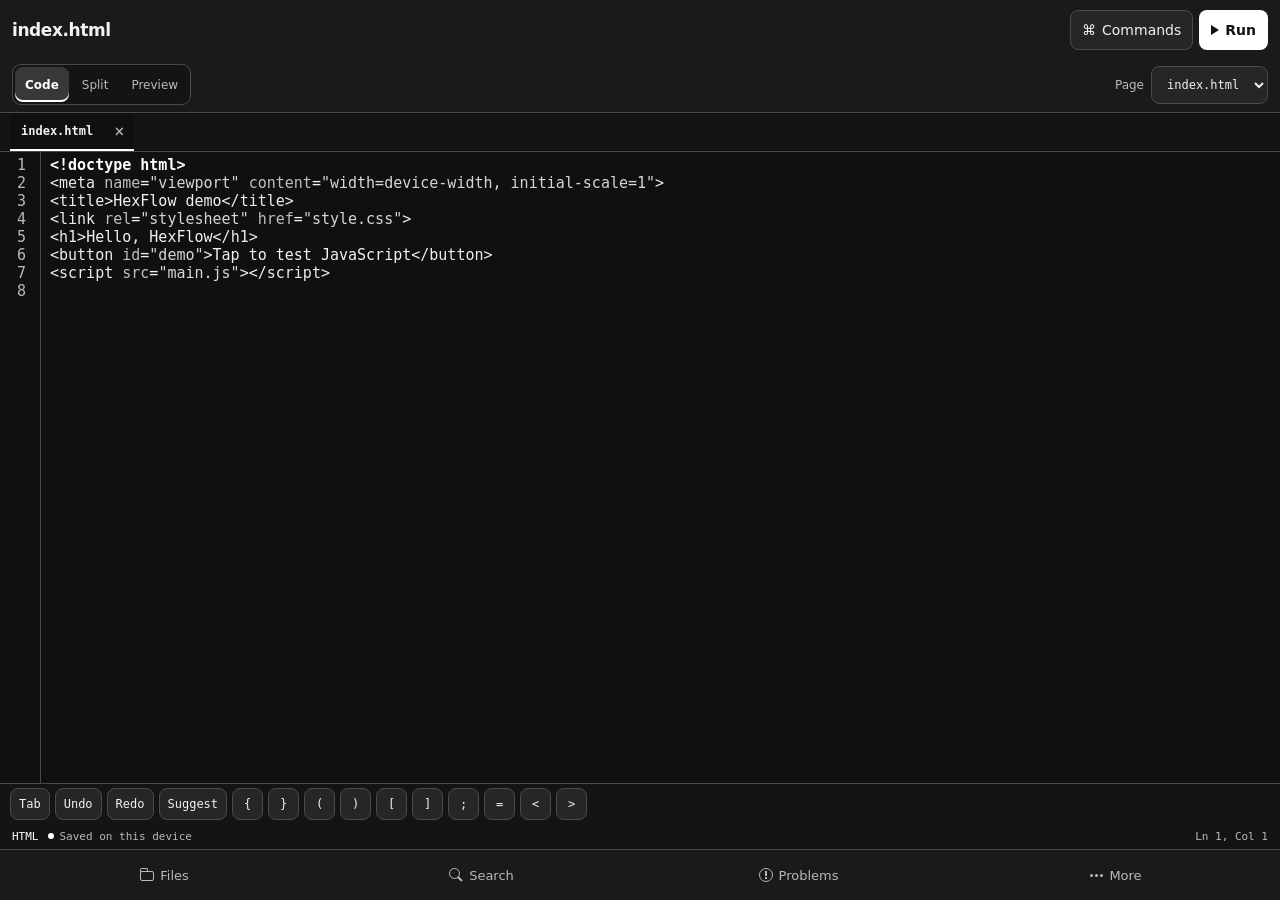
<file: app/src/main/assets/index.html>
<!doctype html>
<html lang="en">
<head>
<meta charset="utf-8">
<meta name="viewport" content="width=device-width, initial-scale=1">
<meta http-equiv="Content-Security-Policy" content="default-src 'none'; script-src 'self'; style-src 'self' 'unsafe-inline'; img-src 'self' data:">
<title>HexFlow</title>
<link rel="stylesheet" href="vendor/codemirror.css">
<link rel="stylesheet" href="vendor/show-hint.css">
<link rel="stylesheet" href="workbench.css">
</head>
<body>
<div class="splash" id="splash" aria-hidden="true">
  <span class="app-mark"></span><strong>HexFlow</strong><small>ShioliEnterprise @shi-end</small>
</div>
<header class="top">
  <div class="file-context">
    <span id="fileTitle">No file open</span>
    <span id="breadcrumb" class="breadcrumb" hidden></span>
  </div>
  <div class="header-actions">
    <button id="palette" aria-label="Command palette" title="Command palette"><span aria-hidden="true">⌘</span><span class="command-label">Commands</span></button>
    <button id="run" class="primary"><span class="play" aria-hidden="true"></span>Run</button>
  </div>
</header>
<div class="viewbar">
  <div class="view-switch" role="group" aria-label="Workspace view">
    <button data-view="editor" aria-pressed="true">Code</button>
    <button data-view="split" aria-pressed="false">Split</button>
    <button data-view="preview" aria-pressed="false">Preview</button>
  </div>
  <label class="entry"><span class="entry-label">Page</span><select id="entry" aria-label="Preview page"></select></label>
</div>
<div id="tabs" aria-label="Open files"></div>
<main id="editor" aria-label="Code editor">
  <div id="emptyEditor" class="empty-editor" hidden><button id="openFiles">Open a file</button></div>
</main>
<aside id="toolDrawer" class="drawer" aria-labelledby="drawerTitle" hidden>
  <header class="drawer-header"><h2 id="drawerTitle"></h2><button id="drawerClose" class="icon-button" aria-label="Close workspace tools">×</button></header>
  <section id="files" class="panel" hidden>
    <div class="row"><button id="new" class="primary">New file</button><button id="rename">Rename</button><button id="delete" class="danger">Delete</button></div>
    <ul id="tree"></ul>
  </section>
  <section id="search" class="panel" hidden>
    <div class="search-fields">
      <label>Find <input id="query" type="search" autocomplete="off" placeholder="Search text"></label>
      <label>Replace <input id="replacement" autocomplete="off" placeholder="Replacement text"></label>
    </div>
    <div class="row"><button id="find" class="primary">Next</button><button id="findProject">Search project</button><button id="replace">Replace all in file</button></div>
    <ul id="results"></ul>
  </section>
  <section id="problems" class="panel" hidden>
    <div class="row"><button id="check" class="primary">Check file</button><button id="checkProject">Check project</button></div>
    <ul id="issues"></ul>
  </section>
  <section id="more" class="panel" hidden>
    <div class="more-actions">
      <button data-panel="outline" aria-controls="outline">Outline</button>
      <button data-panel="project" aria-controls="project">Import &amp; export</button>
      <button data-panel="settings" aria-controls="settings">Settings</button>
    </div>
  </section>
  <section id="outline" class="panel" hidden><ul id="symbols"></ul></section>
  <section id="project" class="panel" hidden>
    <div class="row"><button id="import" class="primary">Import file or ZIP</button><button id="export">Export ZIP</button><button id="save">Export file</button></div>
  </section>
  <section id="settings" class="panel settings" hidden>
    <div class="setting"><label for="theme">Theme</label><select id="theme"><option value="material-darker">Dark</option><option value="default">Light</option></select></div>
    <div class="setting"><label for="font">Font size</label><input id="font" type="number" min="12" max="28" value="15"></div>
    <div class="setting"><label for="autoCheck">Check while typing</label><input id="autoCheck" type="checkbox" checked></div>
  </section>
</aside>
<nav class="keys" aria-label="Coding keys">
  <button id="indent">Tab</button><button id="undo">Undo</button><button id="redo">Redo</button><button id="hint">Suggest</button>
  <button data-text="{">{</button><button data-text="}">}</button><button data-text="(">(</button><button data-text=")">)</button>
  <button data-text="[">[</button><button data-text="]">]</button><button data-text=";">;</button><button data-text="=">=</button><button data-text="&lt;">&lt;</button><button data-text="&gt;">&gt;</button>
</nav>
<footer><span id="language"></span><span id="status" role="status"></span><span id="position"></span></footer>
<nav class="tools" aria-label="Workspace tools">
  <button data-panel="files" aria-controls="files" aria-expanded="false"><span class="dock-icon files-icon" aria-hidden="true"></span>Files</button>
  <button data-panel="search" aria-controls="search" aria-expanded="false"><span class="dock-icon search-icon" aria-hidden="true"></span>Search</button>
  <button data-panel="problems" aria-controls="problems" aria-expanded="false"><span class="dock-icon problems-icon" aria-hidden="true"></span>Problems <span id="problemCount" hidden></span></button>
  <button data-panel="more" aria-controls="more" aria-expanded="false"><span class="dock-icon more-icon" aria-hidden="true"></span>More</button>
</nav>
<dialog id="fileDialog">
<form method="dialog">
<label id="fileLabel" for="fileName">File path</label>
<input id="fileName" required autocomplete="off" placeholder="src/main.js">
<div class="row"><button value="cancel" formnovalidate>Cancel</button><button value="save" class="primary">Save</button></div>
</form>
</dialog>
<dialog id="commandDialog">
<div class="dialog-heading"><label for="commandQuery">Command palette</label><button id="paletteClose" class="icon-button" aria-label="Close command palette">×</button></div>
<input id="commandQuery" type="search" autocomplete="off" placeholder="Type a command or file">
<ul id="commands"></ul>
</dialog>
<dialog id="lineDialog">
<form method="dialog">
<label for="lineNumber">Go to line</label><input id="lineNumber" type="number" min="1" required>
<div class="row"><button value="go" class="primary">Go</button><button value="cancel" formnovalidate>Cancel</button></div>
</form>
</dialog>
<script src="vendor/codemirror.js"></script>
<script src="vendor/xml.js"></script><script src="vendor/javascript.js"></script><script src="vendor/css.js"></script><script src="vendor/htmlmixed.js"></script>
<script src="vendor/python.js"></script><script src="vendor/clike.js"></script><script src="vendor/markdown.js"></script>
<script src="vendor/shell.js"></script><script src="vendor/sql.js"></script><script src="vendor/yaml.js"></script>
<script src="vendor/closebrackets.js"></script><script src="vendor/matchbrackets.js"></script>
<script src="vendor/show-hint.js"></script><script src="vendor/anyword-hint.js"></script>
<script src="vendor/simple.js"></script><script src="vendor/jsx.js"></script><script src="vendor/go.js"></script><script src="vendor/rust.js"></script><script src="vendor/ruby.js"></script>
<script src="vendor/php.js"></script><script src="vendor/toml.js"></script><script src="vendor/dockerfile.js"></script>
<script src="vendor/diff.js"></script><script src="vendor/swift.js"></script>
<script src="diagnostics.js"></script>
<script src="workbench.js"></script>
</body>
</html>
</file>
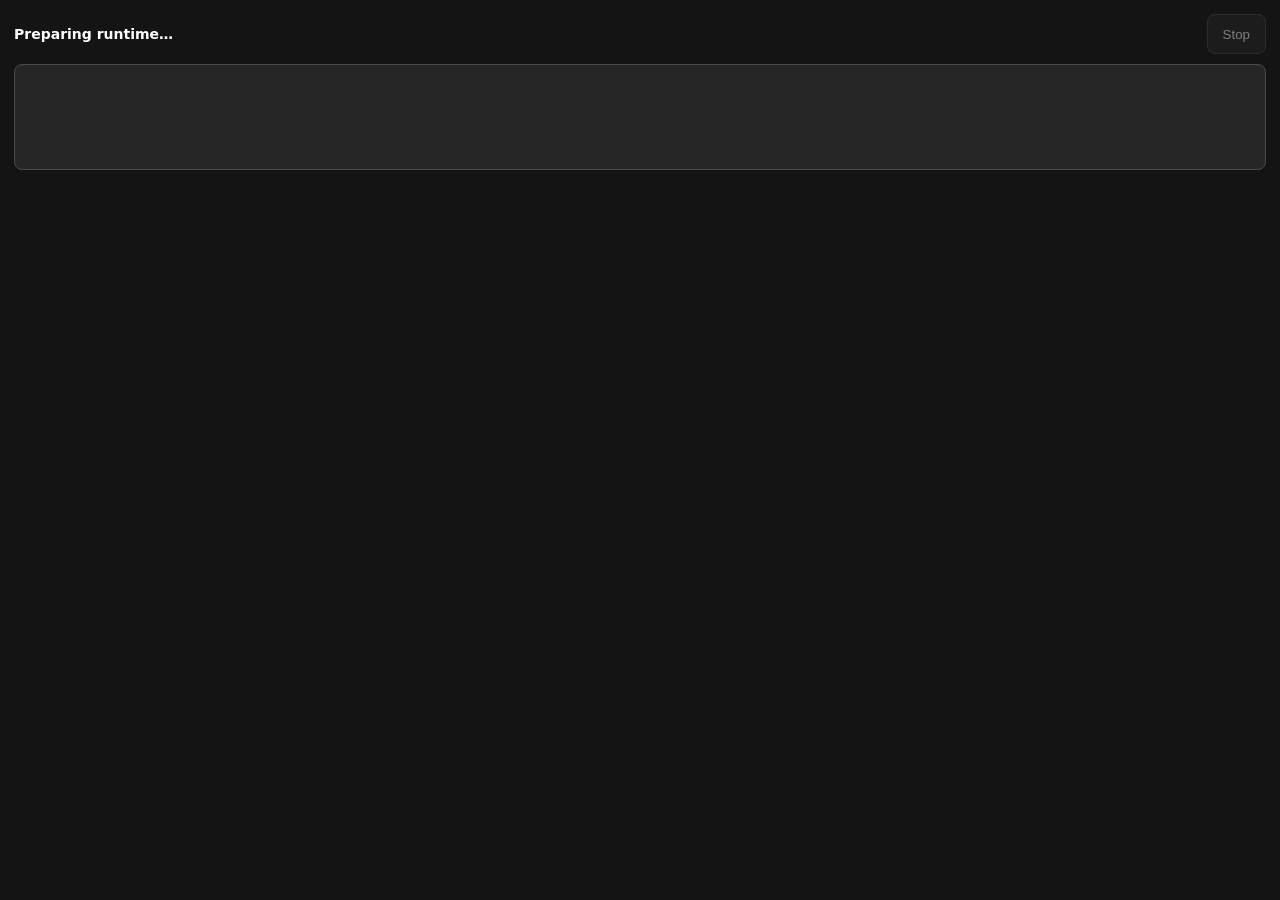
<file: app/src/main/assets/runner.html>
<!doctype html>
<html lang="en">
<head>
<meta charset="utf-8">
<meta name="viewport" content="width=device-width, initial-scale=1">
<title>HexFlow Output</title>
<style>
  :root {
    color-scheme: dark;
    --page: #141414; --surface: #262626; --ink: #f2f2f2; --line: #4a4a4a; --accent: #ffffff;
  }
  :root.light {
    color-scheme: light;
    --page: #f4f4f4; --surface: #fafafa; --ink: #171717; --line: #b8b8b8; --accent: #171717;
  }
  body { margin: 0; padding: 14px; background: var(--page); color: var(--ink); font: 14px system-ui, sans-serif; }
  header { display: flex; justify-content: space-between; align-items: center; gap: 10px; margin-bottom: 10px; }
  [role="status"] { color: var(--accent); font-weight: 650; }
  button {
    min-height: 40px; background: var(--surface); color: inherit; border: 1px solid var(--line);
    border-radius: 8px; padding: 8px 15px;
  }
  button:disabled { opacity: .48; }
  button:focus-visible { outline: 2px solid var(--accent); outline-offset: -3px; }
  pre {
    margin: 0; min-height: 80px; padding: 12px; background: var(--surface); border: 1px solid var(--line);
    border-radius: 8px; white-space: pre-wrap; overflow-wrap: anywhere; font: 14px/1.55 ui-monospace, monospace;
  }
</style>
</head>
<body>
<header><span id="state" role="status">Preparing runtime…</span><button id="stop" disabled>Stop</button></header>
<pre id="output" aria-label="Program output"></pre>
<script src="runner.js"></script>
</body>
</html>
</file>
<file: app/src/main/assets/vendor/codemirror.css>
/* BASICS */

.CodeMirror {
  /* Set height, width, borders, and global font properties here */
  font-family: monospace;
  height: 300px;
  color: black;
  direction: ltr;
}

/* PADDING */

.CodeMirror-lines {
  padding: 4px 0; /* Vertical padding around content */
}
.CodeMirror pre.CodeMirror-line,
.CodeMirror pre.CodeMirror-line-like {
  padding: 0 4px; /* Horizontal padding of content */
}

.CodeMirror-scrollbar-filler, .CodeMirror-gutter-filler {
  background-color: white; /* The little square between H and V scrollbars */
}

/* GUTTER */

.CodeMirror-gutters {
  border-right: 1px solid #ddd;
  background-color: #f7f7f7;
  white-space: nowrap;
}
.CodeMirror-linenumbers {}
.CodeMirror-linenumber {
  padding: 0 3px 0 5px;
  min-width: 20px;
  text-align: right;
  color: #999;
  white-space: nowrap;
}

.CodeMirror-guttermarker { color: black; }
.CodeMirror-guttermarker-subtle { color: #999; }

/* CURSOR */

.CodeMirror-cursor {
  border-left: 1px solid black;
  border-right: none;
  width: 0;
}
/* Shown when moving in bi-directional text */
.CodeMirror div.CodeMirror-secondarycursor {
  border-left: 1px solid silver;
}
.cm-fat-cursor .CodeMirror-cursor {
  width: auto;
  border: 0 !important;
  background: #7e7;
}
.cm-fat-cursor div.CodeMirror-cursors {
  z-index: 1;
}
.cm-fat-cursor .CodeMirror-line::selection,
.cm-fat-cursor .CodeMirror-line > span::selection, 
.cm-fat-cursor .CodeMirror-line > span > span::selection { background: transparent; }
.cm-fat-cursor .CodeMirror-line::-moz-selection,
.cm-fat-cursor .CodeMirror-line > span::-moz-selection,
.cm-fat-cursor .CodeMirror-line > span > span::-moz-selection { background: transparent; }
.cm-fat-cursor { caret-color: transparent; }
@-moz-keyframes blink {
  0% {}
  50% { background-color: transparent; }
  100% {}
}
@-webkit-keyframes blink {
  0% {}
  50% { background-color: transparent; }
  100% {}
}
@keyframes blink {
  0% {}
  50% { background-color: transparent; }
  100% {}
}

/* Can style cursor different in overwrite (non-insert) mode */
.CodeMirror-overwrite .CodeMirror-cursor {}

.cm-tab { display: inline-block; text-decoration: inherit; }

.CodeMirror-rulers {
  position: absolute;
  left: 0; right: 0; top: -50px; bottom: 0;
  overflow: hidden;
}
.CodeMirror-ruler {
  border-left: 1px solid #ccc;
  top: 0; bottom: 0;
  position: absolute;
}

/* DEFAULT THEME */

.cm-s-default .cm-header {color: blue;}
.cm-s-default .cm-quote {color: #090;}
.cm-negative {color: #d44;}
.cm-positive {color: #292;}
.cm-header, .cm-strong {font-weight: bold;}
.cm-em {font-style: italic;}
.cm-link {text-decoration: underline;}
.cm-strikethrough {text-decoration: line-through;}

.cm-s-default .cm-keyword {color: #708;}
.cm-s-default .cm-atom {color: #219;}
.cm-s-default .cm-number {color: #164;}
.cm-s-default .cm-def {color: #00f;}
.cm-s-default .cm-variable,
.cm-s-default .cm-punctuation,
.cm-s-default .cm-property,
.cm-s-default .cm-operator {}
.cm-s-default .cm-variable-2 {color: #05a;}
.cm-s-default .cm-variable-3, .cm-s-default .cm-type {color: #085;}
.cm-s-default .cm-comment {color: #a50;}
.cm-s-default .cm-string {color: #a11;}
.cm-s-default .cm-string-2 {color: #f50;}
.cm-s-default .cm-meta {color: #555;}
.cm-s-default .cm-qualifier {color: #555;}
.cm-s-default .cm-builtin {color: #30a;}
.cm-s-default .cm-bracket {color: #997;}
.cm-s-default .cm-tag {color: #170;}
.cm-s-default .cm-attribute {color: #00c;}
.cm-s-default .cm-hr {color: #999;}
.cm-s-default .cm-link {color: #00c;}

.cm-s-default .cm-error {color: #f00;}
.cm-invalidchar {color: #f00;}

.CodeMirror-composing { border-bottom: 2px solid; }

/* Default styles for common addons */

div.CodeMirror span.CodeMirror-matchingbracket {color: #0b0;}
div.CodeMirror span.CodeMirror-nonmatchingbracket {color: #a22;}
.CodeMirror-matchingtag { background: rgba(255, 150, 0, .3); }
.CodeMirror-activeline-background {background: #e8f2ff;}

/* STOP */

/* The rest of this file contains styles related to the mechanics of
   the editor. You probably shouldn't touch them. */

.CodeMirror {
  position: relative;
  overflow: hidden;
  background: white;
}

.CodeMirror-scroll {
  overflow: scroll !important; /* Things will break if this is overridden */
  /* 50px is the magic margin used to hide the element's real scrollbars */
  /* See overflow: hidden in .CodeMirror */
  margin-bottom: -50px; margin-right: -50px;
  padding-bottom: 50px;
  height: 100%;
  outline: none; /* Prevent dragging from highlighting the element */
  position: relative;
  z-index: 0;
}
.CodeMirror-sizer {
  position: relative;
  border-right: 50px solid transparent;
}

/* The fake, visible scrollbars. Used to force redraw during scrolling
   before actual scrolling happens, thus preventing shaking and
   flickering artifacts. */
.CodeMirror-vscrollbar, .CodeMirror-hscrollbar, .CodeMirror-scrollbar-filler, .CodeMirror-gutter-filler {
  position: absolute;
  z-index: 6;
  display: none;
  outline: none;
}
.CodeMirror-vscrollbar {
  right: 0; top: 0;
  overflow-x: hidden;
  overflow-y: scroll;
}
.CodeMirror-hscrollbar {
  bottom: 0; left: 0;
  overflow-y: hidden;
  overflow-x: scroll;
}
.CodeMirror-scrollbar-filler {
  right: 0; bottom: 0;
}
.CodeMirror-gutter-filler {
  left: 0; bottom: 0;
}

.CodeMirror-gutters {
  position: absolute; left: 0; top: 0;
  min-height: 100%;
  z-index: 3;
}
.CodeMirror-gutter {
  white-space: normal;
  height: 100%;
  display: inline-block;
  vertical-align: top;
  margin-bottom: -50px;
}
.CodeMirror-gutter-wrapper {
  position: absolute;
  z-index: 4;
  background: none !important;
  border: none !important;
}
.CodeMirror-gutter-background {
  position: absolute;
  top: 0; bottom: 0;
  z-index: 4;
}
.CodeMirror-gutter-elt {
  position: absolute;
  cursor: default;
  z-index: 4;
}
.CodeMirror-gutter-wrapper ::selection { background-color: transparent }
.CodeMirror-gutter-wrapper ::-moz-selection { background-color: transparent }

.CodeMirror-lines {
  cursor: text;
  min-height: 1px; /* prevents collapsing before first draw */
}
.CodeMirror pre.CodeMirror-line,
.CodeMirror pre.CodeMirror-line-like {
  /* Reset some styles that the rest of the page might have set */
  -moz-border-radius: 0; -webkit-border-radius: 0; border-radius: 0;
  border-width: 0;
  background: transparent;
  font-family: inherit;
  font-size: inherit;
  margin: 0;
  white-space: pre;
  word-wrap: normal;
  line-height: inherit;
  color: inherit;
  z-index: 2;
  position: relative;
  overflow: visible;
  -webkit-tap-highlight-color: transparent;
  -webkit-font-variant-ligatures: contextual;
  font-variant-ligatures: contextual;
}
.CodeMirror-wrap pre.CodeMirror-line,
.CodeMirror-wrap pre.CodeMirror-line-like {
  word-wrap: break-word;
  white-space: pre-wrap;
  word-break: normal;
}

.CodeMirror-linebackground {
  position: absolute;
  left: 0; right: 0; top: 0; bottom: 0;
  z-index: 0;
}

.CodeMirror-linewidget {
  position: relative;
  z-index: 2;
  padding: 0.1px; /* Force widget margins to stay inside of the container */
}

.CodeMirror-widget {}

.CodeMirror-rtl pre { direction: rtl; }

.CodeMirror-code {
  outline: none;
}

/* Force content-box sizing for the elements where we expect it */
.CodeMirror-scroll,
.CodeMirror-sizer,
.CodeMirror-gutter,
.CodeMirror-gutters,
.CodeMirror-linenumber {
  -moz-box-sizing: content-box;
  box-sizing: content-box;
}

.CodeMirror-measure {
  position: absolute;
  width: 100%;
  height: 0;
  overflow: hidden;
  visibility: hidden;
}

.CodeMirror-cursor {
  position: absolute;
  pointer-events: none;
}
.CodeMirror-measure pre { position: static; }

div.CodeMirror-cursors {
  visibility: hidden;
  position: relative;
  z-index: 3;
}
div.CodeMirror-dragcursors {
  visibility: visible;
}

.CodeMirror-focused div.CodeMirror-cursors {
  visibility: visible;
}

.CodeMirror-selected { background: #d9d9d9; }
.CodeMirror-focused .CodeMirror-selected { background: #d7d4f0; }
.CodeMirror-crosshair { cursor: crosshair; }
.CodeMirror-line::selection, .CodeMirror-line > span::selection, .CodeMirror-line > span > span::selection { background: #d7d4f0; }
.CodeMirror-line::-moz-selection, .CodeMirror-line > span::-moz-selection, .CodeMirror-line > span > span::-moz-selection { background: #d7d4f0; }

.cm-searching {
  background-color: #ffa;
  background-color: rgba(255, 255, 0, .4);
}

/* Used to force a border model for a node */
.cm-force-border { padding-right: .1px; }

@media print {
  /* Hide the cursor when printing */
  .CodeMirror div.CodeMirror-cursors {
    visibility: hidden;
  }
}

/* See issue #2901 */
.cm-tab-wrap-hack:after { content: ''; }

/* Help users use markselection to safely style text background */
span.CodeMirror-selectedtext { background: none; }
</file>
<file: app/src/main/assets/vendor/show-hint.css>
.CodeMirror-hints {
  position: absolute;
  z-index: 10;
  overflow: hidden;
  list-style: none;

  margin: 0;
  padding: 2px;

  -webkit-box-shadow: 2px 3px 5px rgba(0,0,0,.2);
  -moz-box-shadow: 2px 3px 5px rgba(0,0,0,.2);
  box-shadow: 2px 3px 5px rgba(0,0,0,.2);
  border-radius: 3px;
  border: 1px solid silver;

  background: white;
  font-size: 90%;
  font-family: monospace;

  max-height: 20em;
  overflow-y: auto;
  box-sizing: border-box;
}

.CodeMirror-hint {
  margin: 0;
  padding: 0 4px;
  border-radius: 2px;
  white-space: pre;
  color: black;
  cursor: pointer;
}

li.CodeMirror-hint-active {
  background: #08f;
  color: white;
}
</file>
<file: app/src/main/assets/workbench.css>
:root {
  color-scheme: dark;
  --page: #141414;
  --editor: #101010;
  --bar: #1a1a1a;
  --surface: #262626;
  --surface-hover: #323232;
  --line: #4a4a4a;
  --ink: #f2f2f2;
  --muted: #b9b9b9;
  --accent: #ffffff;
  --accent-ink: #111111;
  --selected: #383838;
  --selected-ink: #ffffff;
  --danger: #ffffff;
  --syntax-comment: #a6a6a6;
  --syntax-keyword: #ffffff;
  --syntax-string: #d6d6d6;
  --syntax-number: #bfbfbf;
  --syntax-type: #ededed;
}
body.light {
  color-scheme: light;
  --page: #f4f4f4;
  --editor: #ffffff;
  --bar: #fafafa;
  --surface: #ededed;
  --surface-hover: #e2e2e2;
  --line: #b8b8b8;
  --ink: #171717;
  --muted: #515151;
  --accent: #171717;
  --accent-ink: #fff;
  --selected: #dedede;
  --selected-ink: #111111;
  --danger: #222222;
  --syntax-comment: #616161;
  --syntax-keyword: #111111;
  --syntax-string: #404040;
  --syntax-number: #535353;
  --syntax-type: #272727;
}
* { box-sizing: border-box; }
[hidden] { display: none !important; }
body {
  accent-color: var(--accent); -webkit-tap-highlight-color: #88888840;
  height: 100vh; height: 100dvh; margin: 0; display: flex; flex-direction: column;
  overflow: hidden; background: var(--page); color: var(--ink); font: 14px system-ui, sans-serif;
}
button, input, select {
  font: inherit; color: inherit; border: 1px solid var(--line); border-radius: 8px;
  background: var(--surface); min-height: 40px; padding: 7px 11px;
}
button { cursor: pointer; }
button:active { background-color: var(--surface-hover); }
button:disabled { opacity: .47; cursor: default; translate: none; }
:where(button, input, select):focus-visible { outline: 2px solid var(--accent); outline-offset: -3px; }
.primary { background: var(--accent); color: var(--accent-ink); border-color: transparent; font-weight: 700; }
.primary:active { background-color: var(--accent); }
.danger { color: var(--danger); border-style: dashed; }
.top, .viewbar, .keys, footer, .drawer-header { display: flex; align-items: center; }
.top, .viewbar { flex: none; justify-content: space-between; gap: 8px; background: var(--bar); padding: 7px 12px; }
.top { padding-top: 10px; }
.file-context { min-width: 0; flex: 1; display: grid; }
#fileTitle { font-size: 17px; font-weight: 680; letter-spacing: -.025em; }
#fileTitle, .breadcrumb { overflow: hidden; text-overflow: ellipsis; white-space: nowrap; }
.breadcrumb { color: var(--muted); font-size: 11px; }
.header-actions, .view-switch { flex: none; display: flex; align-items: center; gap: 6px; }
.header-actions button { display: inline-flex; align-items: center; justify-content: center; gap: 6px; min-width: 42px; }
#run { min-width: 67px; }
.play { width: 0; height: 0; border-block: 5px solid transparent; border-left: 8px solid currentColor; }
.viewbar { border-bottom: 1px solid var(--line); }
.view-switch { gap: 3px; border-radius: 9px; background: var(--page); border: 1px solid var(--line); padding: 2px; }
.view-switch button { min-height: 35px; border: 0; background: transparent; color: var(--muted); font-size: 12px; padding: 4px 10px; }
.view-switch button[aria-pressed="true"] { box-shadow: inset 0 -2px var(--accent); background: var(--selected); color: var(--selected-ink); font-weight: 700; }
.entry { display: flex; align-items: center; gap: 7px; min-width: 0; }
.entry-label { color: var(--muted); font-size: 12px; }
.entry select { min-height: 38px; min-width: 0; max-width: 140px; text-overflow: ellipsis; font: 12px ui-monospace, monospace; }
#tabs, .keys { flex: none; overflow-x: auto; scrollbar-width: thin; }
#tabs {
  display: flex; gap: 3px; min-height: 38px; padding: 0 10px;
  background: var(--page); border-bottom: 1px solid var(--line);
}
.tab { flex: none; display: flex; align-items: stretch; border-bottom: 2px solid transparent; }
.tab.current {
  border-bottom-color: var(--accent);
  background: var(--editor);
  border-radius: 7px 7px 0 0;
}
.tab button { min-height: 36px; border: 0; background: transparent; font: 12px ui-monospace, monospace; color: var(--muted); }
.tab button:first-child { max-width: 150px; overflow: hidden; text-overflow: ellipsis; }
.tab button[aria-pressed="true"] { color: var(--ink); font-weight: bold; }
.tab button:last-child { min-width: 30px; font-size: 17px; padding: 0 5px; }
#editor { flex: 1; min-height: 0; position: relative; }
.empty-editor { position: absolute; inset: 0; z-index: 4; display: grid; place-items: center; background: var(--editor); }
.CodeMirror { height: 100%; background: var(--editor); color: var(--ink); }
.CodeMirror pre.CodeMirror-line, .CodeMirror pre.CodeMirror-line-like { padding-inline: 9px; }
.CodeMirror-gutters { background: var(--editor); border-right: 1px solid var(--line); }
.CodeMirror-linenumber { color: var(--muted); }
.CodeMirror-cursor { border-color: var(--ink); }
.CodeMirror-selected, .CodeMirror-focused .CodeMirror-selected { background: var(--selected); }
.cm-s-hexflow .cm-comment { color: var(--syntax-comment); font-style: italic; }
.cm-s-hexflow :is(.cm-keyword, .cm-atom, .cm-meta) { color: var(--syntax-keyword); font-weight: 700; }
.cm-s-hexflow :is(.cm-string, .cm-string-2) { color: var(--syntax-string); }
.cm-s-hexflow :is(.cm-number, .cm-attribute, .cm-property) { color: var(--syntax-number); }
.cm-s-hexflow :is(.cm-tag, .cm-def, .cm-type, .cm-builtin, .cm-variable-2, .cm-variable-3, .cm-qualifier) { color: var(--syntax-type); }
.cm-s-hexflow .cm-error, .cm-s-hexflow .cm-invalidchar,
div.CodeMirror.cm-s-hexflow span.CodeMirror-nonmatchingbracket {
  color: var(--danger); text-decoration: underline wavy; text-underline-offset: 2px;
}
.cm-s-hexflow .cm-positive { color: var(--ink); font-weight: 700; }
.cm-s-hexflow .cm-negative { color: var(--ink); text-decoration: line-through; }
.cm-s-hexflow :is(.CodeMirror-matchingtag, .CodeMirror-activeline-background, .cm-searching) { background: var(--selected); }
::selection, .cm-s-hexflow .CodeMirror-line::selection, .cm-s-hexflow .CodeMirror-line span::selection {
  color: var(--accent-ink); background: var(--accent);
}
.cm-fat-cursor .cm-s-hexflow .CodeMirror-cursor { background: var(--accent); }
div.CodeMirror.cm-s-hexflow span.CodeMirror-matchingbracket { color: var(--accent-ink); background: var(--accent); }
.CodeMirror-hints { background: var(--bar); color: var(--ink); border-color: var(--line); }
.CodeMirror-hint { color: var(--ink); }
li.CodeMirror-hint-active { background: var(--accent); color: var(--accent-ink); }
.jump-destination { background-color: var(--selected); }
.diagnostic-gutter { width: 11px; }
.diagnostic-marker { color: var(--danger); cursor: pointer; }
.keys {
  gap: 5px; padding: 4px 10px; border-top: 1px solid var(--line); background: var(--page);
}
.keys button { flex: none; min-height: 32px; min-width: 31px; padding: 4px 8px; font: 12px ui-monospace, monospace; }
footer {
  flex: none; gap: 9px; min-height: 25px; padding-inline: 12px; color: var(--muted);
  background: var(--page); font: 11px ui-monospace, monospace;
}
#language { color: var(--selected-ink); }
#status[data-state="saved"]::before, #status[data-state="saving"]::before {
  content: ""; display: inline-block; width: 6px; height: 6px; margin: 0 6px 1px 0;
  border-radius: 50%; background: var(--accent);
}
#status[data-state="saving"]::before { border: 1px solid currentColor; background: transparent; }
#status { overflow: hidden; text-overflow: ellipsis; white-space: nowrap; }
#position { margin-left: auto; flex: none; }
.tools {
  display: grid; grid-template-columns: repeat(4, minmax(0, 1fr)); flex: none;
  gap: 4px; padding: 5px 8px; border-top: 1px solid var(--line); background: var(--bar);
}
.tools button { display: flex; align-items: center; justify-content: center; gap: 6px; padding-inline: 3px; border-color: transparent; background: transparent; color: var(--muted); font-size: 13px; }
.tools button.current { background: var(--selected); color: var(--selected-ink); font-weight: 700; }
.dock-icon {
  display: inline-block; position: relative; flex: none; width: 14px; height: 14px;
}
.files-icon { height: 10px; border: 1.5px solid currentColor; border-radius: 2px; margin-top: 2px; }
.files-icon::before {
  content: ""; position: absolute; top: -4px; left: -1px; width: 6px; height: 3px;
  border: 1.5px solid currentColor; border-bottom: 0; border-radius: 2px 2px 0 0;
}
.search-icon { width: 11px; height: 11px; border: 1.5px solid currentColor; border-radius: 50%; margin: -3px 3px 0 0; }
.search-icon::after {
  content: ""; position: absolute; width: 6px; height: 1.5px; background: currentColor;
  top: 9px; left: 7px; transform: rotate(45deg);
}
.problems-icon { border: 1.5px solid currentColor; border-radius: 50%; }
.problems-icon::before { content: ""; position: absolute; left: 5px; top: 2px; width: 2px; height: 5px; background: currentColor; }
.problems-icon::after { content: ""; position: absolute; left: 5px; top: 8px; width: 2px; height: 2px; background: currentColor; }
.more-icon::before {
  content: ""; position: absolute; top: 6px; left: 1px; width: 3px; height: 3px;
  border-radius: 50%; background: currentColor; box-shadow: 5px 0 currentColor, 10px 0 currentColor;
}
#problemCount { color: var(--danger); margin-left: 2px; font-size: 11px; font-weight: bold; }
.drawer {
  display: flex; flex-direction: column; flex: 0 1 auto; min-height: 0;
  max-height: min(47dvh, 340px); overflow: hidden; background: var(--bar);
  border-top: 1px solid var(--line); border-radius: 12px 12px 0 0;
}
.drawer-header { position: relative; flex: none; touch-action: none; user-select: none;
  justify-content: space-between; padding: 8px 12px 3px; border-bottom: 1px solid var(--line); }
.drawer-header::before {
  content: ""; position: absolute; top: 4px; left: calc(50% - 14px);
  width: 28px; height: 3px; border-radius: 2px; background: var(--muted); opacity: .6;
}
.drawer-header h2 { margin: 0; font-size: 14px; }
.icon-button { min-width: 40px; min-height: 35px; padding: 3px 7px; font-size: 19px; }
.panel { overflow: auto; padding: 8px 12px; }
.row, .more-actions { display: flex; flex-wrap: wrap; align-items: center; gap: 6px; }
.more-actions button { flex: 1 1 auto; }
.panel ul, #commands { padding: 0; margin: 5px 0 0; list-style: none; }
.panel li, #commands li { margin-top: 3px; }
.panel li button, #commands button {
  width: 100%; text-align: left; overflow-wrap: anywhere;
  background: transparent; border-color: transparent;
}
.panel li button:hover, #commands button:hover { background: var(--surface); }
.panel li button.selected { background: var(--selected); color: var(--selected-ink); }
#tree button, #issues button { font-family: ui-monospace, monospace; font-size: 13px; }
.search-fields { display: grid; grid-template-columns: 1fr 1fr; gap: 7px; margin-bottom: 7px; }
.search-fields label { display: grid; gap: 4px; min-width: 0; color: var(--muted); font-size: 12px; }
.search-fields input { min-width: 0; width: 100%; color: var(--ink); }
.setting { display: flex; align-items: center; justify-content: space-between; gap: 10px; padding-block: 4px; }
.settings input[type="checkbox"] { min-height: 20px; width: 20px; accent-color: var(--accent); }
dialog {
  width: min(90vw, 410px); background: var(--bar); color: var(--ink);
  border: 1px solid var(--line); border-radius: 13px; padding: 15px;
}
.dialog-heading { display: flex; align-items: center; justify-content: space-between; }
dialog input { display: block; width: 100%; margin-block: 7px; }
dialog::backdrop { background: #000000a8; }
#commands { max-height: 48vh; overflow: auto; }
.splash {
  position: fixed; z-index: 5; inset: 0; display: flex; flex-direction: column;
  align-items: center; justify-content: center; gap: 14px; color: #f2f2f2;
  background: radial-gradient(ellipse at center, #353535, #141414 65%);
  animation: splash-out 180ms ease 800ms both; pointer-events: none;
}
.splash .app-mark {
  filter: grayscale(1);
  width: 84px; height: 84px; border-radius: 22px; background: #383838 url(icon.webp) center / cover;
  animation: splash-in 380ms ease-out both;
}
.splash strong { font-size: 36px; letter-spacing: -.055em; }
.splash small { color: #c8c8c8; font-size: 13px; }
@keyframes splash-in { from { opacity: 0; transform: scale(.87); } to { opacity: 1; transform: scale(1); } }
@keyframes splash-out { to { opacity: 0; visibility: hidden; } }
@media (prefers-reduced-motion: no-preference) {
  button { transition: background-color 120ms ease-out, color 120ms ease-out, transform 90ms ease-out; }
  button:not(:disabled):active { transform: scale(.97); }
  .jump-destination { animation: pinpoint 650ms ease-out forwards; }
  .tools button.current .dock-icon { animation: settle-icon 170ms ease-out; }
  /* Modern WebViews can keep a closing dialog in the top layer until its fade ends. */
  @supports (transition-behavior: allow-discrete) {
    dialog, dialog::backdrop {
      transition: opacity 140ms ease-out, transform 140ms ease-out,
        display 140ms allow-discrete, overlay 140ms allow-discrete;
    }
    dialog { opacity: 0; transform: translateY(8px); }
    dialog::backdrop { opacity: 0; }
    dialog[open] { opacity: 1; transform: none; }
    dialog[open]::backdrop { opacity: 1; }
    dialog:not([open]), dialog:not([open])::backdrop { pointer-events: none; }
    @starting-style {
      dialog[open] { opacity: 0; transform: translateY(8px); }
      dialog[open]::backdrop { opacity: 0; }
    }
  }
}
@keyframes pinpoint { 35% { opacity: 1; } to { opacity: 0; } }
@keyframes settle-icon { from { transform: translateY(2px); } to { transform: none; } }
@media (max-width: 350px) {
  .tools button { column-gap: 3px; font-size: 12px; flex-wrap: wrap; }
}
@media (prefers-reduced-motion: reduce) { .splash, .splash .app-mark { animation: none; } }
@media (max-width: 420px) { .command-label, .entry-label { display: none; } }
@media (max-width: 300px) {
  .top, .viewbar { padding-inline: 7px; }
  .view-switch button { padding-inline: 6px; }
  .entry select { max-width: 94px; padding-inline: 2px; }
}
@media (max-height: 430px) {
  .top, .viewbar { padding-block: 3px; }
  .header-actions button, .tools button { min-height: 34px; }
  .keys button, .view-switch button { min-height: 28px; }
  .drawer { max-height: 37vh; }
}
</file>
